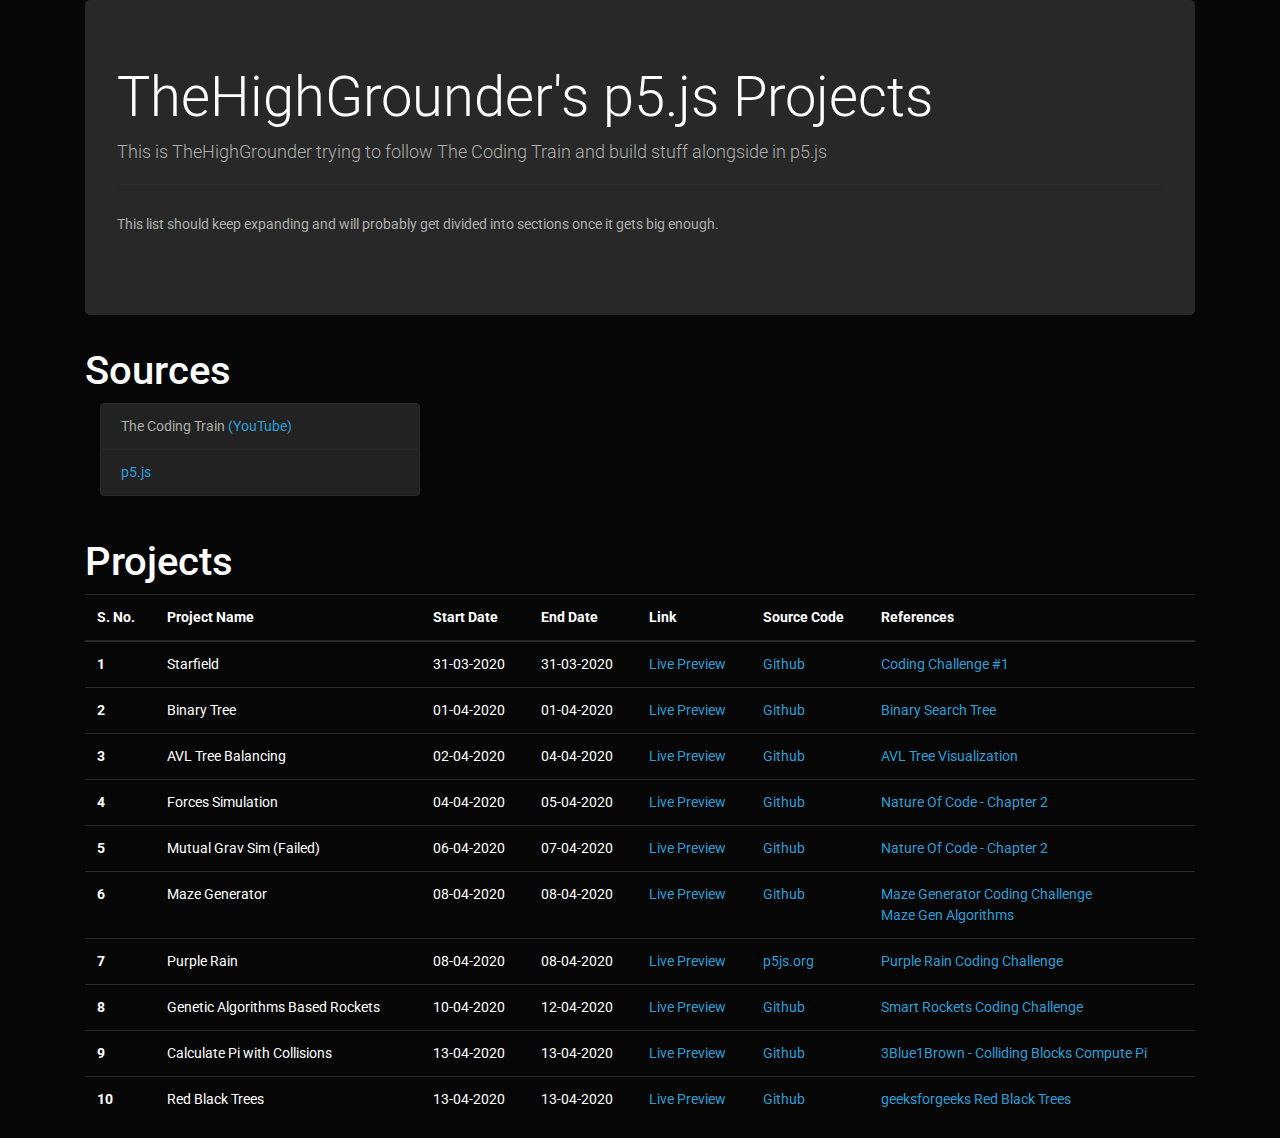
<file: index.html>
<!doctype html>

<html lang="en">
  <head>
    <meta charset="utf-8">
    <meta name="viewport" content="width=device-width, initial-scale=1, shrink-to-fit=no">

    <link rel="stylesheet" href="bootstrap.css">

    <title>Kartikay and Sid's p5.js Projects</title>

</head>
  <body>
    <div class="container">
      <div class="jumbotron">
          <h1 class="display-4">TheHighGrounder's p5.js Projects</h1>
          <p class="lead">This is TheHighGrounder trying to follow The Coding Train and build stuff alongside in p5.js</p>
          <hr class="my-4">
          <p>This list should keep expanding and will probably get divided into sections once it gets big enough.</p>
          <!-- <a class="btn btn-primary btn-lg" href="#" role="button">Learn more</a> -->
      </div>

      <h3>Sources</h3>
      <div class="row">
        <div class="col-lg-4">
          <div class="container">
            <ul class="list-group">
              <li class="list-group-item">
                The Coding Train <a href="https://www.youtube.com/user/shiffman">(YouTube)</a>
              </li>
              <li class="list-group-item">
                <a href="p5js.org">p5.js</a>
              </li>
            </ul>
          </div>
        </div>
      </div>

      <br><br>

      <h3>Projects</h3>
      <table class="table table-hover">
        <thead>
          <tr>
            <th scope="col">S. No.</th>
            <th scope="col">Project Name</th>
            <th scope="col">Start Date</th>
            <th scope="col">End Date</th>
            <th scope="col">Link</th>
            <th scope="col">Source Code</th>
            <th scope="col">References</th>
          </tr>
        </thead>
        <tbody>
          <tr>
            <th scope="row">1</th>
            <td>Starfield</td>
            <td>31-03-2020</td>
            <td>31-03-2020</td>
            <td><a href="Starfield/index.html">Live Preview</a></td>
            <td><a href="https://github.com/kartikay-bagla/p5js-projects/blob/master/Starfield/sketch.js">Github</a></td>
            <td><a href="https://www.youtube.com/watch?v=17WoOqgXsRM">Coding Challenge #1</a></td>
          </tr>
          <tr>
            <th scope="row">2</th>
            <td>Binary Tree</td>
            <td>01-04-2020</td>
            <td>01-04-2020</td>
            <td><a href="BinaryTree/index.html">Live Preview</a></td>
            <td><a href="https://github.com/kartikay-bagla/p5js-projects/blob/master/BinaryTree/sketch.js">Github</a></td>
            <td><a href="https://www.youtube.com/watch?v=ZNH0MuQ51m4">Binary Search Tree</a></td>
          </tr>
          <tr>
            <th scope="row">3</th>
            <td>AVL Tree Balancing</td>
            <td>02-04-2020</td>
            <td>04-04-2020</td>
            <td><a href="AVLTree/index.html">Live Preview</a></td>
            <td><a href="https://github.com/kartikay-bagla/p5js-projects/blob/master/AVLTree/sketch.js">Github</a></td>
            <td><a href="https://www.cs.usfca.edu/~galles/visualization/AVLtree.html">AVL Tree Visualization</a></td>
          </tr>
          <tr>
            <th scope="row">4</th>
            <td>Forces Simulation</td>
            <td>04-04-2020</td>
            <td>05-04-2020</td>
            <td><a href="Forces/index.html">Live Preview</a></td>
            <td><a href="https://github.com/kartikay-bagla/p5js-projects/blob/master/Forces/sketch.js">Github</a></td>
            <td><a href="https://natureofcode.com/">Nature Of Code - Chapter 2</a></td>
          </tr>
          <tr>
            <th scope="row">5</th>
            <td>Mutual Grav Sim (Failed)</td>
            <td>06-04-2020</td>
            <td>07-04-2020</td>
            <td><a href="GravSim/index.html">Live Preview</a></td>
            <td><a href="https://github.com/kartikay-bagla/p5js-projects/blob/master/GravSim/sketch.js">Github</a></td>
            <td><a href="https://natureofcode.com/">Nature Of Code - Chapter 2</a></td>
          </tr>
          <tr>
            <th scope="row">6</th>
            <td>Maze Generator</td>
            <td>08-04-2020</td>
            <td>08-04-2020</td>
            <td><a href="MazeGen/index.html">Live Preview</a></td>
            <td><a href="https://github.com/kartikay-bagla/p5js-projects/blob/master/MazeGen/sketch.js">Github</a></td>
            <td><a href="https://www.youtube.com/watch?v=HyK_Q5rrcr4">Maze Generator Coding Challenge</a><br><a href="https://en.wikipedia.org/wiki/Maze_generation_algorithm">Maze Gen Algorithms</a></td>
          </tr>
          <tr>
            <th scope="row">7</th>
            <td>Purple Rain</td>
            <td>08-04-2020</td>
            <td>08-04-2020</td>
            <td><a href="https://editor.p5js.org/TheHighGrounder/full/-LokTJ8wI">Live Preview</a></td>
            <td><a href="https://editor.p5js.org/TheHighGrounder/sketches/-LokTJ8wI">p5js.org</a></td>
            <td><a href="https://www.youtube.com/watch?v=KkyIDI6rQJI">Purple Rain Coding Challenge</a></td>
          </tr>
          <tr>
            <th scope="row">8</th>
            <td>Genetic Algorithms Based Rockets</td>
            <td>10-04-2020</td>
            <td>12-04-2020</td>
            <td><a href="GARockets/index.html">Live Preview</a></td>
            <td><a href="https://github.com/kartikay-bagla/p5js-projects/blob/master/GARockets/sketch.js">Github</a></td>
            <td><a href="https://www.youtube.com/watch?v=bGz7mv2vD6g">Smart Rockets Coding Challenge</a></td>
          </tr>
          <tr>
            <th scope="row">9</th>
            <td>Calculate Pi with Collisions</td>
            <td>13-04-2020</td>
            <td>13-04-2020</td>
            <td><a href="PiCol/index.html">Live Preview</a></td>
            <td><a href="https://github.com/kartikay-bagla/p5js-projects/blob/master/PiCol/sketch.js">Github</a></td>
            <td><a href="https://www.youtube.com/watch?v=jsYwFizhncE">3Blue1Brown - Colliding Blocks Compute Pi</a></td>
          </tr>
          <tr>
            <th scope="row">10</th>
            <td>Red Black Trees</td>
            <td>13-04-2020</td>
            <td>13-04-2020</td>
            <td><a href="RBTree/index.html">Live Preview</a></td>
            <td><a href="https://github.com/kartikay-bagla/p5js-projects/blob/master/RBTree/sketch.js">Github</a></td>
            <td><a href="https://www.geeksforgeeks.org/red-black-tree-set-2-insert/">geeksforgeeks Red Black Trees</a></td>
          </tr>
        </tbody>
      </table>

    </div>

    <!-- Optional JavaScript -->

    <!-- jQuery first, then Popper.js, then Bootstrap JS -->
    <script src="https://code.jquery.com/jquery-3.4.1.slim.min.js"></script>
    <script src="https://cdn.jsdelivr.net/npm/popper.js@1.16.0/dist/umd/popper.min.js"></script>
    <script src="https://stackpath.bootstrapcdn.com/bootstrap/4.4.1/js/bootstrap.min.js"></script>
  </body>
</html>
</file>
